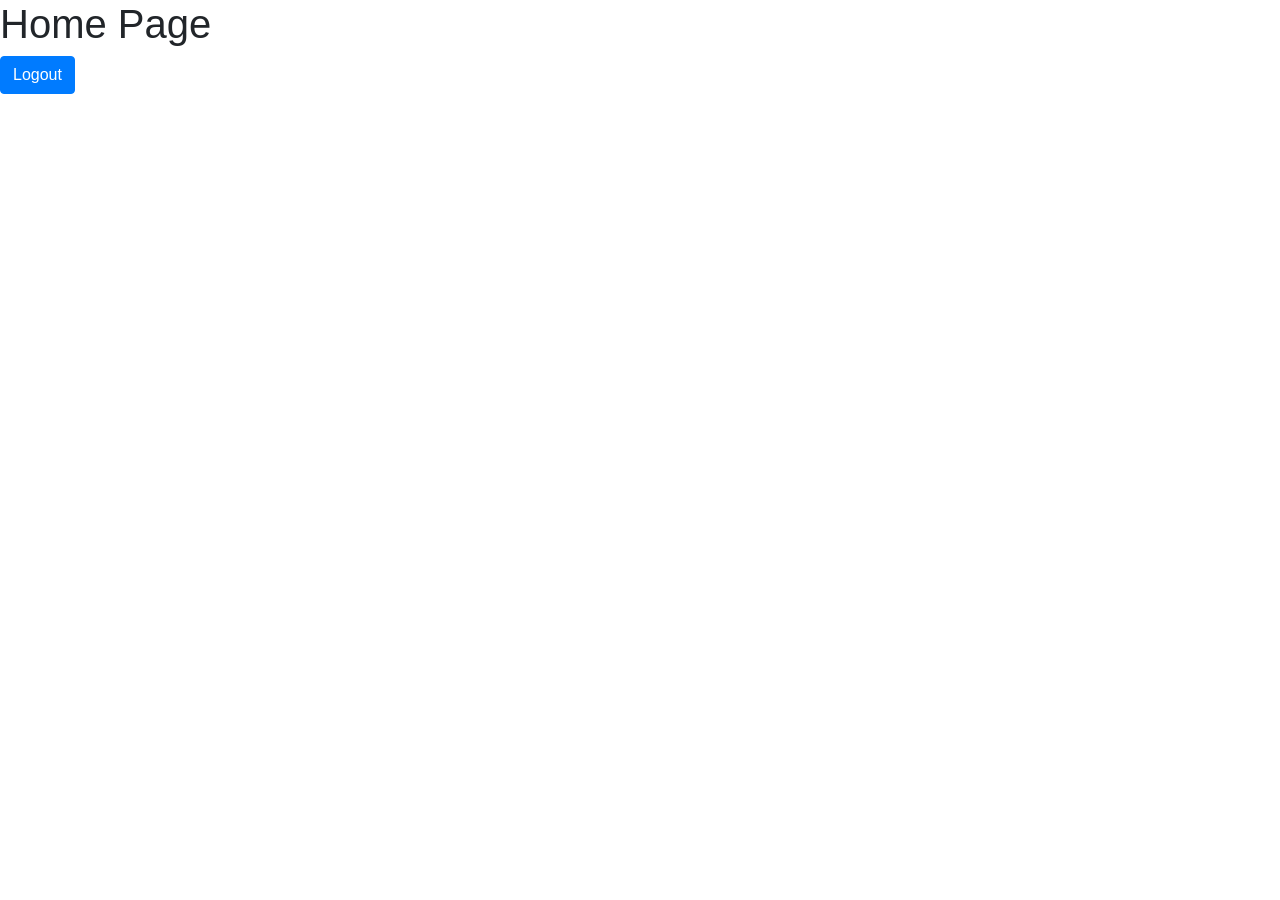
<file: templates/temp.html>
<!doctype html>
<html lang="en">
  <head>
    <!-- Required meta tags -->
    <meta charset="utf-8">
    <meta name="viewport" content="width=device-width, initial-scale=1, shrink-to-fit=no">

    <!-- Bootstrap CSS -->
    <link rel="stylesheet" href="https://cdn.jsdelivr.net/npm/bootstrap@4.3.1/dist/css/bootstrap.min.css" integrity="sha384-ggOyR0iXCbMQv3Xipma34MD+dH/1fQ784/j6cY/iJTQUOhcWr7x9JvoRxT2MZw1T" crossorigin="anonymous">

    <title>Home Page</title>
  </head>
  <body>
    <h1>Home Page</h1>
    <a href="{% url 'logout' %}" class="btn btn-primary">Logout</a>

    <!-- Optional JavaScript -->
    <!-- jQuery first, then Popper.js, then Bootstrap JS -->
    <script src="https://code.jquery.com/jquery-3.3.1.slim.min.js" integrity="sha384-q8i/X+965DzO0rT7abK41JStQIAqVgRVzpbzo5smXKp4YfRvH+8abtTE1Pi6jizo" crossorigin="anonymous"></script>
    <script src="https://cdn.jsdelivr.net/npm/popper.js@1.14.7/dist/umd/popper.min.js" integrity="sha384-UO2eT0CpHqdSJQ6hJty5KVphtPhzWj9WO1clHTMGa3JDZwrnQq4sF86dIHNDz0W1" crossorigin="anonymous"></script>
    <script src="https://cdn.jsdelivr.net/npm/bootstrap@4.3.1/dist/js/bootstrap.min.js" integrity="sha384-JjSmVgyd0p3pXB1rRibZUAYoIIy6OrQ6VrjIEaFf/nJGzIxFDsf4x0xIM+B07jRM" crossorigin="anonymous"></script>
  </body>
</html>
</file>
